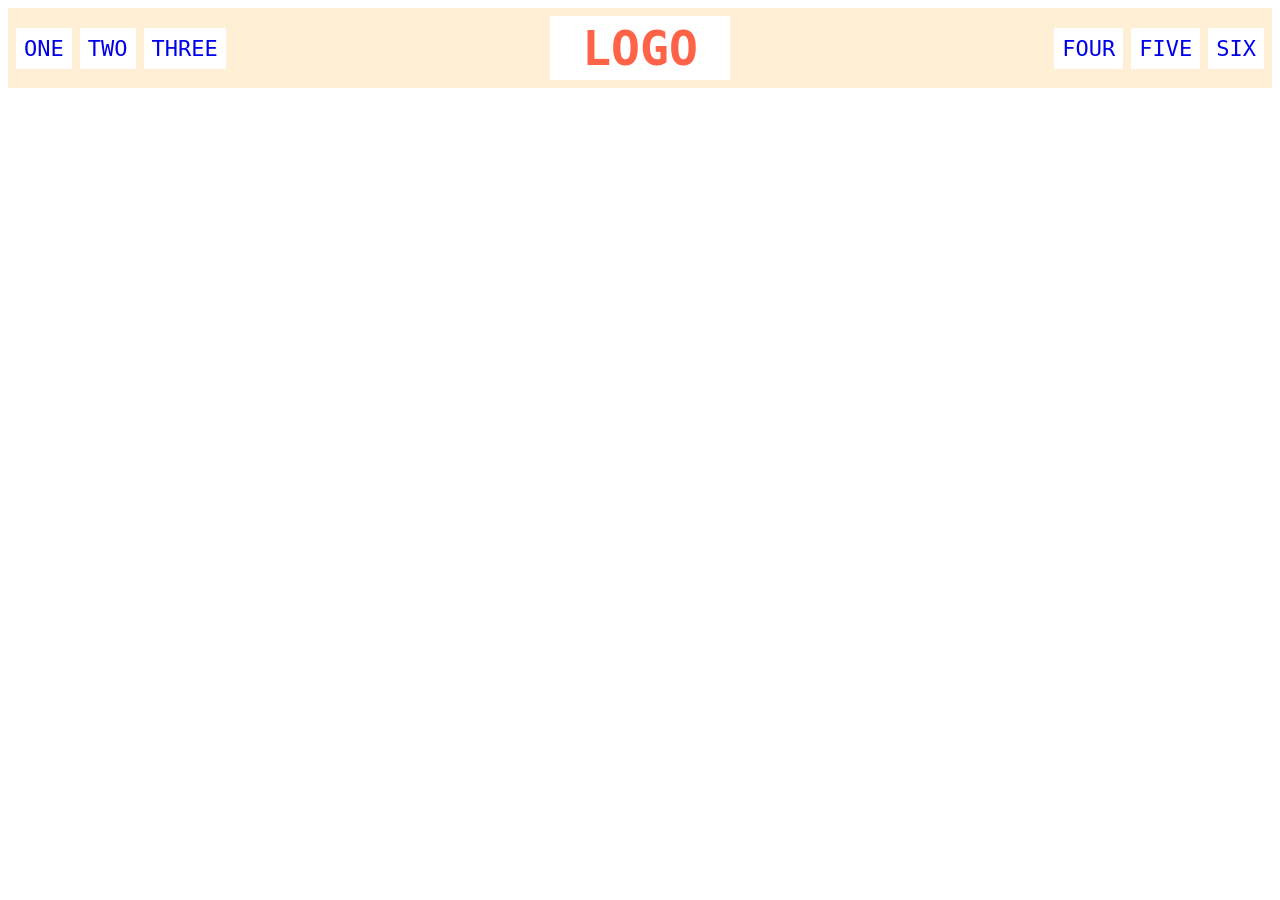
<file: foundations/flex/02-flex-header/index.html>
<!DOCTYPE html>
<html lang="en">
  <head>
    <meta charset="UTF-8">
    <meta http-equiv="X-UA-Compatible" content="IE=edge">
    <meta name="viewport" content="width=device-width, initial-scale=1.0">
    <title>Flex Header</title>
    <link rel="stylesheet" href="style.css">
  </head>
  <body>
    <div class="header">
      <div class="left-links">
        <ul>
          <li><a class="one" href="#">ONE</a></li>
          <li><a class="two" href="#">TWO</a></li>
          <li><a class="three" href="#">THREE</a></li>
        </ul>
      </div>
      <div class="logo">LOGO</div>
      <div class="right-links">
        <ul>
          <li><a class="four" href="#">FOUR</a></li>
          <li><a class="five" href="#">FIVE</a></li>
          <li><a class="six" href="#">SIX</a></li>
        </ul>
      </div>
    </div>
  </body>
</html>
</file>
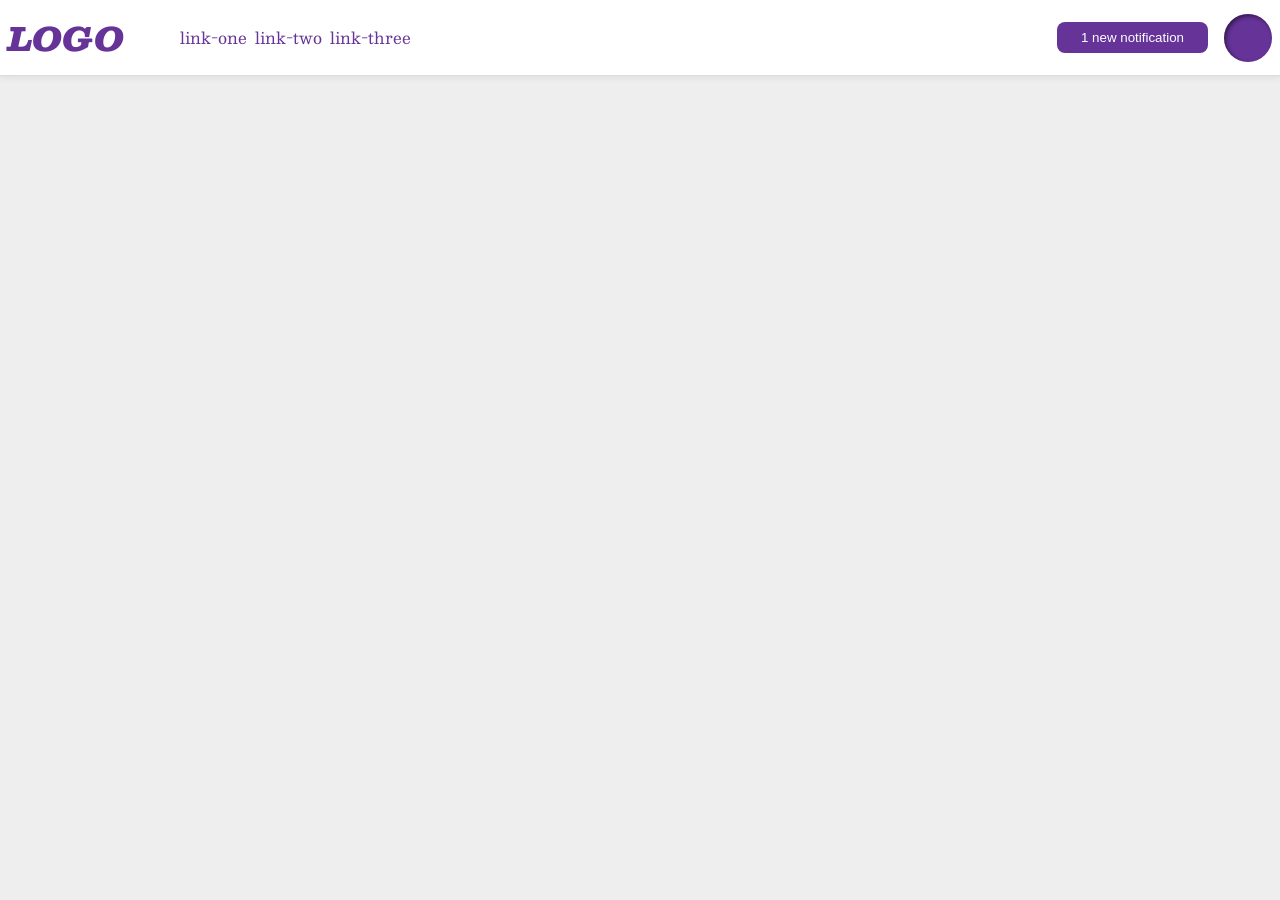
<file: foundations/flex/03-flex-header-2/index.html>
<!DOCTYPE html>
<html lang="en">

<head>
  <meta charset="UTF-8">
  <meta http-equiv="X-UA-Compatible" content="IE=edge">
  <meta name="viewport" content="width=device-width, initial-scale=1.0">
  <title>Flex Header 2</title>
  <link rel="stylesheet" href="style.css">
</head>

<body>
  <div class="header">

    <div class="one-half">
      <div class="logo">
        LOGO
      </div>
      <ul class="links">
        <li><a href="https://google.com">link-one</a></li>
        <li><a href="https://google.com">link-two</a></li>
        <li><a href="https://google.com">link-three</a></li>
      </ul>
    </div>
    <div class="two-half">
      <button class="notifications">
        1 new notification
      </button>
      <div class="profile-image"></div>
    </div>
  </div>

</body>

</html>
</file>
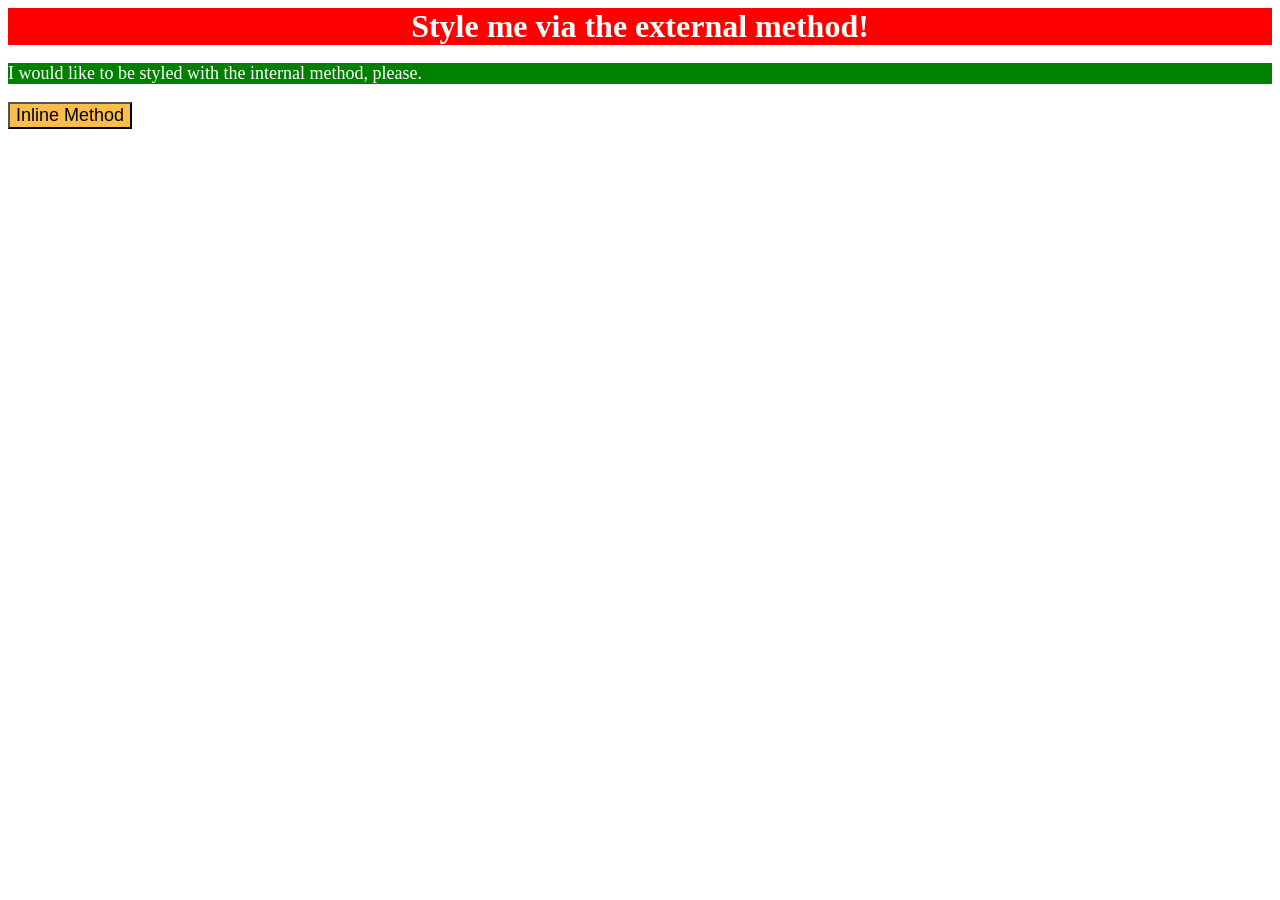
<file: foundations/intro-to-css/01-css-methods/index.html>
<!DOCTYPE html>
<html lang="en">
  <head>
    <meta charset="UTF-8">
    <meta http-equiv="X-UA-Compatible" content="IE=edge">
    <meta name="viewport" content="width=device-width, initial-scale=1.0">
    <title>Methods for Adding CSS</title>
    <link rel="stylesheet" href="styles.css">
    <style>
      p {
        background-color: green;
        color: white;
        font-size: 18px;
      }
    </style>
  </head>
  <body>
    <div>Style me via the external method!</div>
    <p>I would like to be styled with the internal method, please.</p>
    <button style="background-color: rgb(251, 189, 74); font-size: 18px">Inline Method</button>
  </body>
</html>
</file>
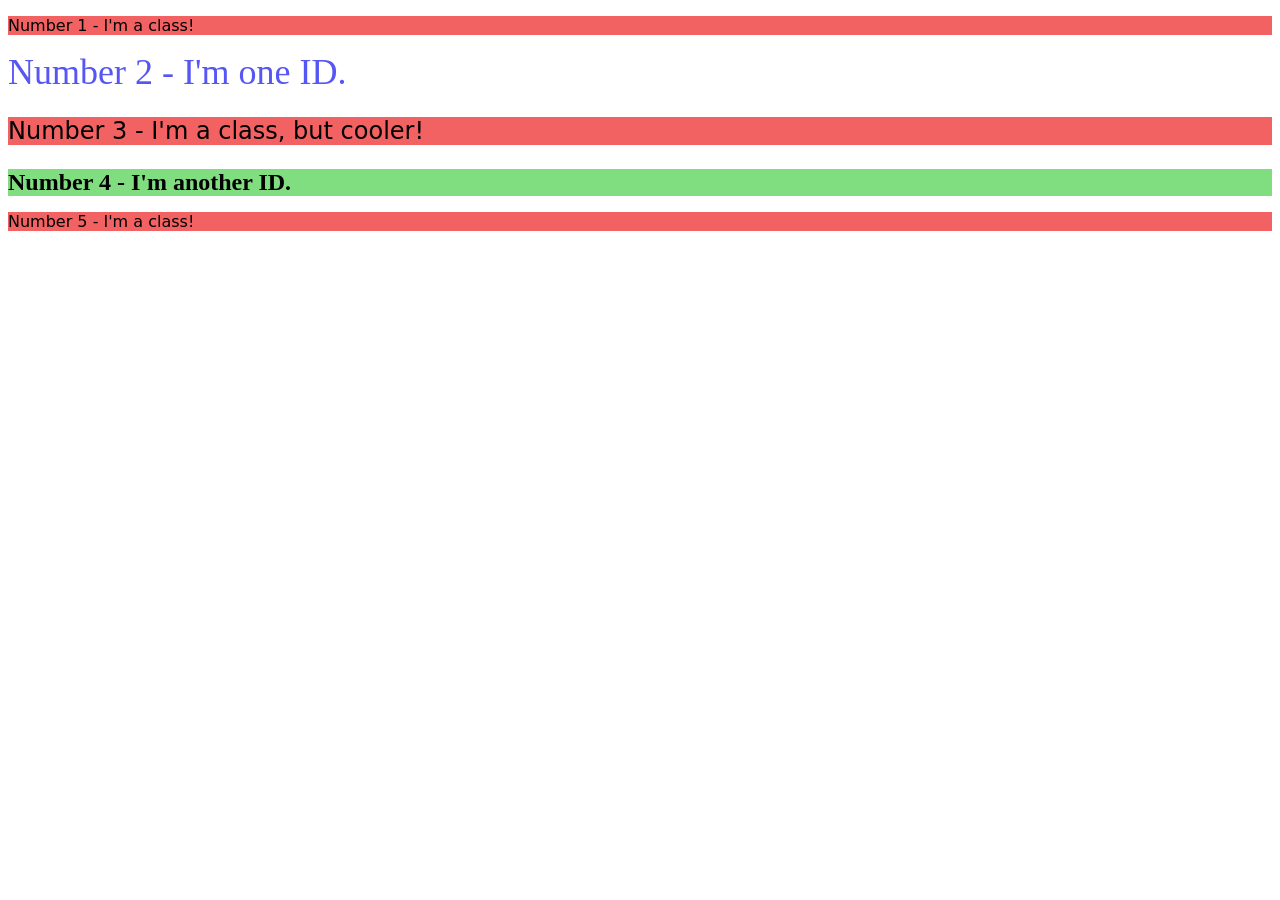
<file: foundations/intro-to-css/02-class-id-selectors/index.html>
<!DOCTYPE html>
<html lang="en">
  <head>
    <meta charset="UTF-8">
    <meta http-equiv="X-UA-Compatible" content="IE=edge">
    <meta name="viewport" content="width=device-width, initial-scale=1.0">
    <title>Class and ID Selectors</title>
    <link rel="stylesheet" href="style.css">
  </head>
  <body>
    <p>Number 1 - I'm a class!</p>
    <div id="two">Number 2 - I'm one ID.</div>
    <p class="three">Number 3 - I'm a class, but cooler!</p>
    <div id="four">Number 4 - I'm another ID.</div>
    <p>Number 5 - I'm a class!</p>
  </body>
</html>
</file>
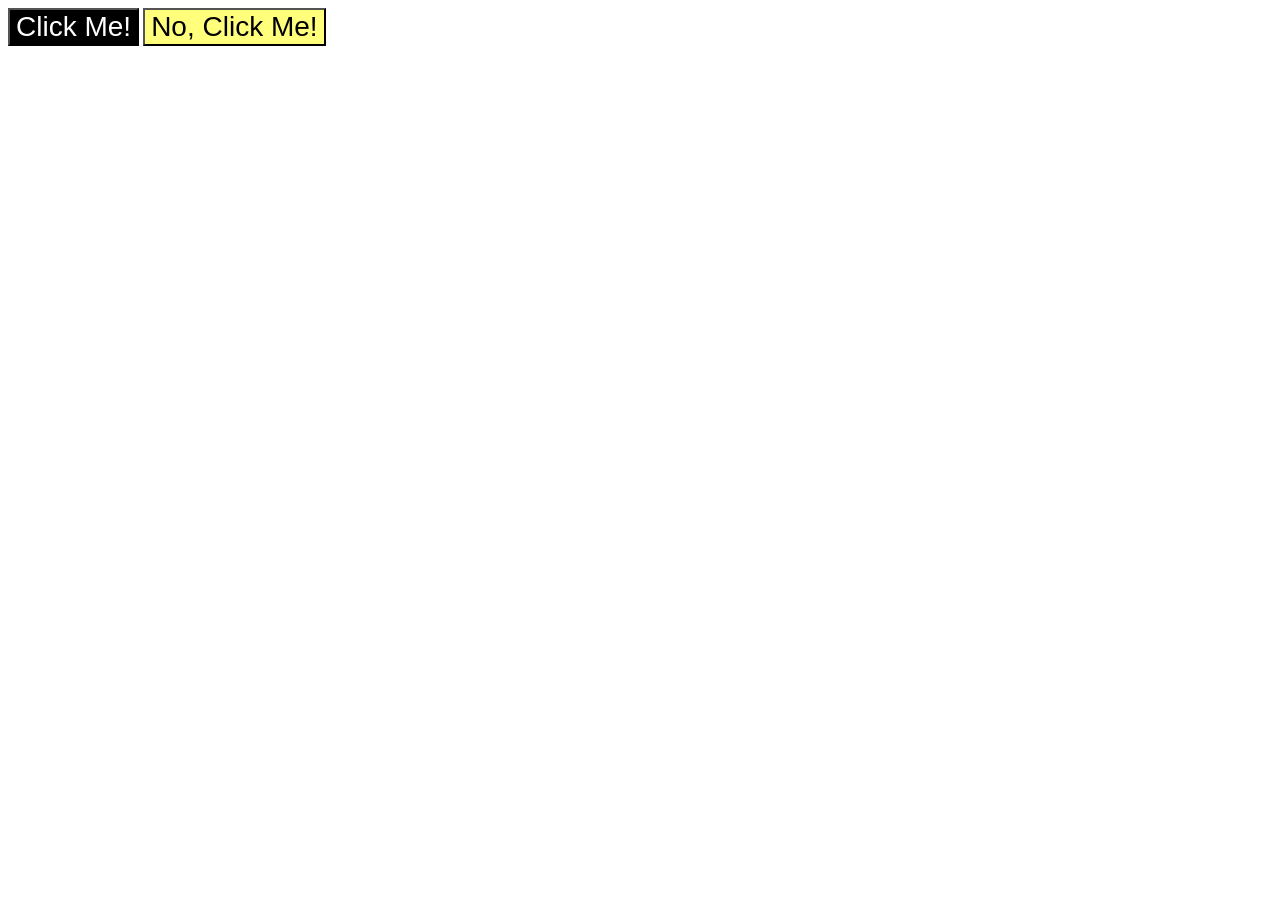
<file: foundations/intro-to-css/03-grouping-selectors/index.html>
<!DOCTYPE html>
<html lang="en">
  <head>
    <meta charset="UTF-8">
    <meta http-equiv="X-UA-Compatible" content="IE=edge">
    <meta name="viewport" content="width=device-width, initial-scale=1.0">
    <title>Grouping Selectors</title>
    <link rel="stylesheet" href="style.css">
  </head>
  <body>
    <button id="button" class="button1">Click Me!</button>
    <button id="button" class="button2">No, Click Me!</button>
  </body>
</html>
</file>
<file: foundations/flex/02-flex-header/style.css>
.header  {
  font-family: monospace;
  background: papayawhip;
  display: flex;
  align-items: center;
  justify-content: space-between;
  padding: 8px;
}

.logo {
  font-size: 48px;
  font-weight: 900;
  color: tomato;
  background: white;
  padding: 4px 32px;
}

ul {
  /* this removes the dots on the list items*/
  list-style-type: none;
  display: flex;
  margin: 0;
  padding: 0;
  gap: 8px;
}

a {
  font-size: 22px;
  background: white;
  padding: 8px;
  /* this removes the line under the links */
  text-decoration: none;
}
</file>
<file: foundations/flex/03-flex-header-2/style.css>
/* this is some magical font-importing.  
you'll learn about it later. */
@import url('https://fonts.googleapis.com/css2?family=Besley:ital,wght@0,400;1,900&display=swap');

body {
  margin: 0;
  background: #eee;
  font-family: Besley, serif;
}

.header {
  background: white;
  border-bottom: 1px solid #ddd;
  box-shadow: 0 0 8px rgba(0, 0, 0, .1);
  display: flex;
  align-items: center;
  justify-content: space-between;
  padding: 8px;
}

.profile-image {
  background: rebeccapurple;
  box-shadow: inset 2px 2px 4px rgba(0, 0, 0, .5);
  border-radius: 50%;
  width: 48px;
  height: 48px;
}

.logo {
  color: rebeccapurple;
  font-size: 32px;
  font-weight: 900;
  font-style: italic;
}

button {
  border: none;
  border-radius: 8px;
  background: rebeccapurple;
  color: white;
  padding: 8px 24px;
}

a {
  /* this removes the line under our links */
  text-decoration: none;
  color: rebeccapurple;
}

ul {
  list-style-type: none;
  display: flex;
  gap: 8px;
}

.one-half {
  display: flex;
  align-items: center;
  gap: 16px;
}


.two-half {
  display: flex;
  align-items: center;
  gap: 16px;
}
</file>
<file: foundations/intro-to-css/01-css-methods/styles.css>
div {
    background-color: red;
    color: white;
    font-size: 32px;
    text-align: center;
    font-weight: 700;
}
</file>
<file: foundations/intro-to-css/02-class-id-selectors/style.css>
p {
    background-color: rgb(243, 98, 98);
    font-family: Verdana, "DejaVu Sans", sans-serif;
}
#two {
    color: rgb(86, 86, 245);
    font-size: 36px
}
.three {
    font-size: 24px;
}
#four {
    background-color:rgb(128, 221, 128);
    font-size: 24px;
    font-weight: 700;
}
</file>
<file: foundations/intro-to-css/03-grouping-selectors/style.css>
#button {
    font-size: 28px;
    font-family: Helvetica, 'Times New Roman', sans-serif;
}
.button1 {
    color:white;
    background-color: black;
}
.button2 {
    background-color: rgb(255, 255, 124);
}
</file>
